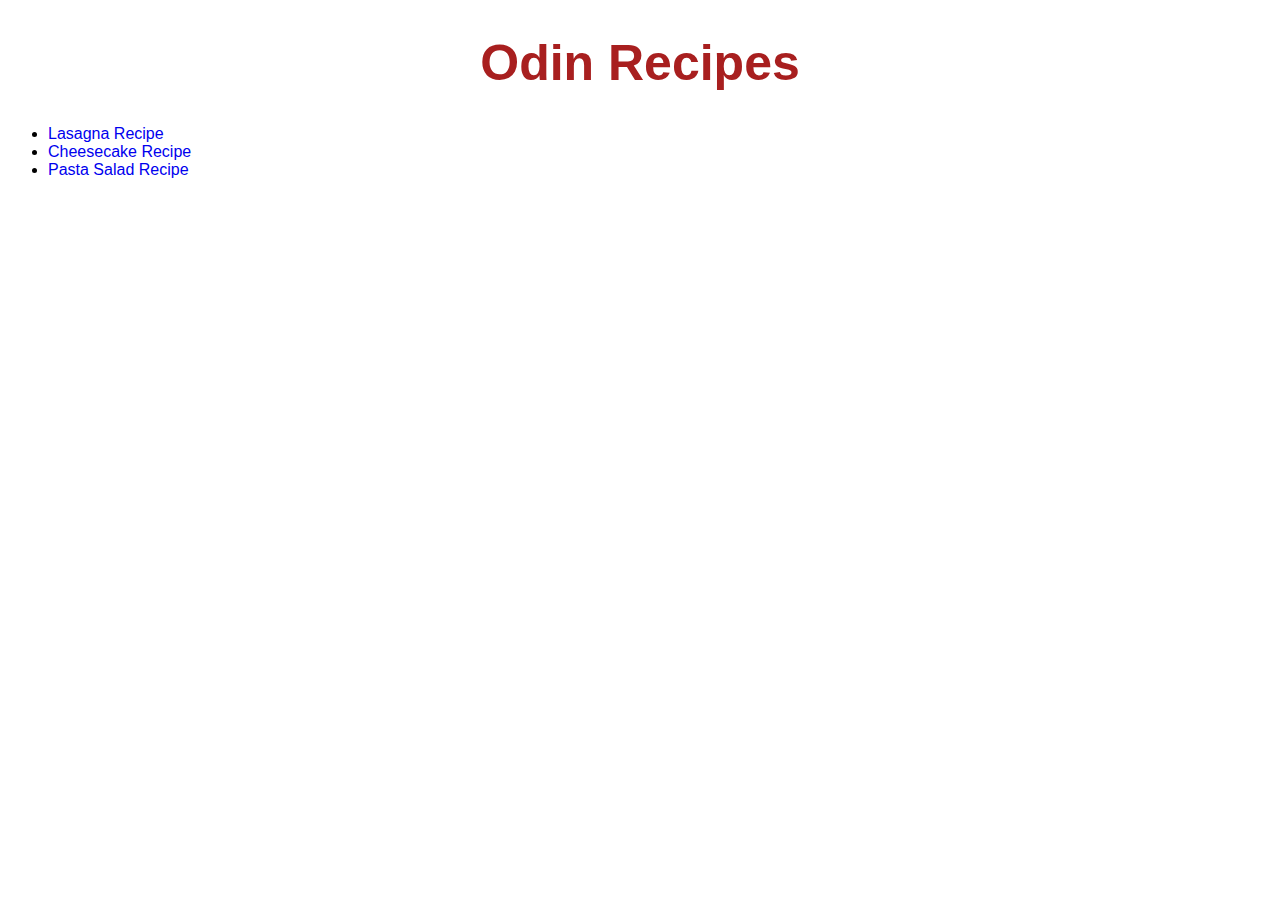
<file: index.html>
<!DOCTYPE html>
<html lang="en">
    <head>
        <meta charset="utf-8">
        <meta name="viewport" content="width=device-width, initial-scale=1.0">
        <link rel="stylesheet" href="styles.css">
        <title>Odin Recipes</title>
    </head>
    <body>
        <h1 class="title">Odin Recipes</h1>
        
            <ul>
                <li>
                    <a href="./recipes/lasagna.html" class="main-page">Lasagna Recipe</a>
                    </li>
                <li>
                    <a href="./recipes/cheesecake.html" class="main-page">Cheesecake Recipe</a>
                </li>
                <li>
                    <a href="./recipes/pasta_salad.html" class="main-page">Pasta Salad Recipe</a>
                </li>
            </ul>
        
        
        
    </body>
</html>
</file>
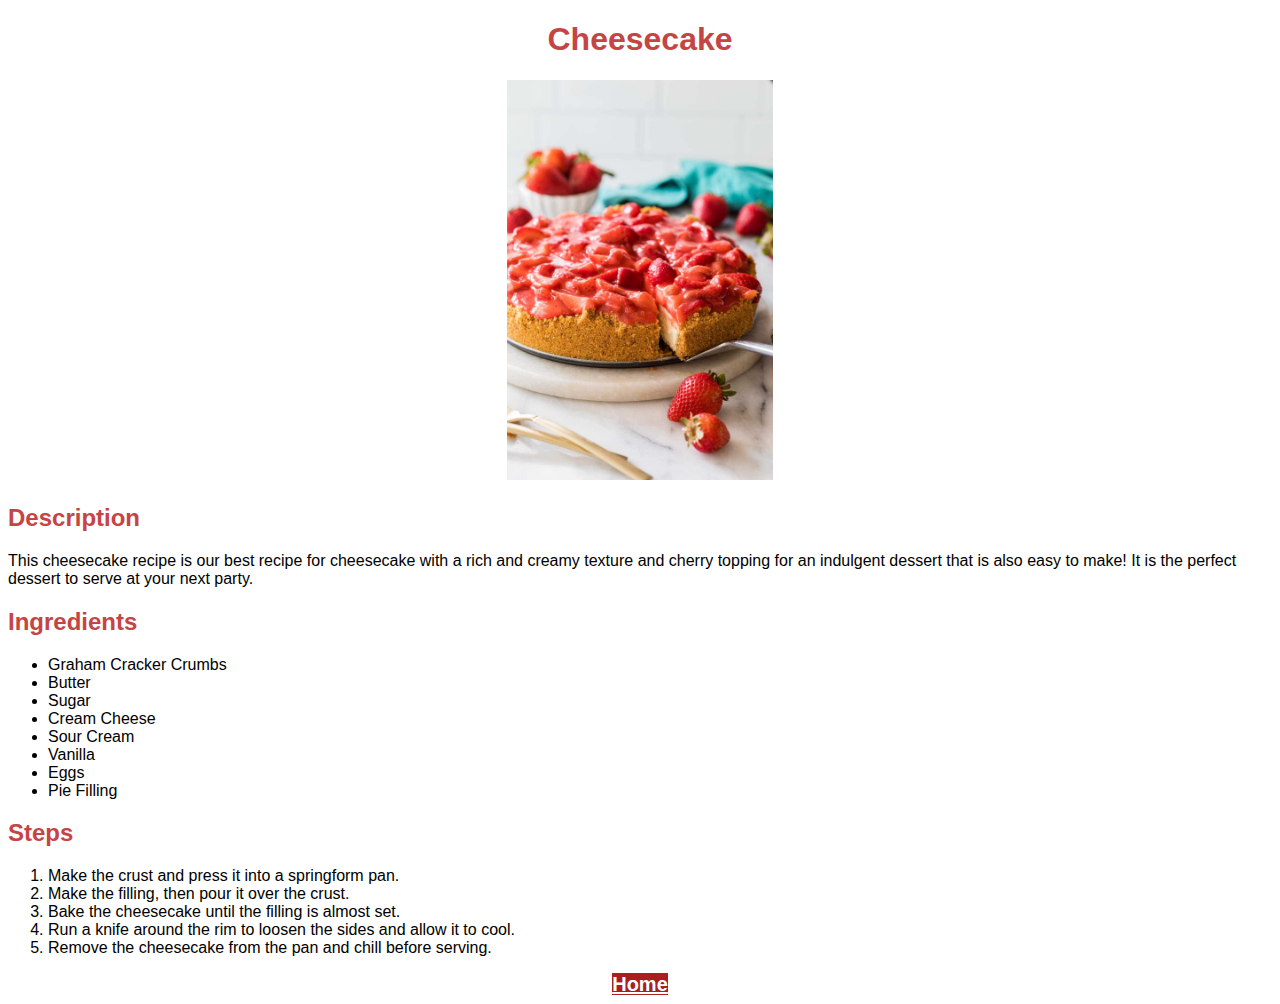
<file: recipes/cheesecake.html>
<!DOCTYPE html>
<html lang="en">
<head>
    <meta charset="UTF-8">
    <meta name="viewport" content="width=device-width, initial-scale=1.0">
    <link rel="stylesheet" href="../styles.css">
    <title>Cheesecake Recipe</title>
</head>
<body>
    <h1 class="dish">Cheesecake</h1>
    <div class="img">
        <img src="../images/cheesecake.jpg" alt="a photo of a cheesecake" height="400">
    </div>
    
    <h2>Description</h2>
    <p>This cheesecake recipe is our best recipe for cheesecake with a rich and creamy texture and cherry topping for an indulgent dessert that is also easy to make! It is the perfect dessert to serve at your next party.</p>
    <h2>Ingredients</h2>
    <ul>
        <li>Graham Cracker Crumbs</li>
        <li>Butter</li>
        <li>Sugar</li>
        <li>Cream Cheese</li>
        <li>Sour Cream</li>
        <li>Vanilla</li>
        <li>Eggs</li>
        <li>Pie Filling</li>
    </ul>
    <h2>Steps</h2>
    <ol>
        <li>Make the crust and press it into a springform pan.</li>
        <li>Make the filling, then pour it over the crust.</li>
        <li>Bake the cheesecake until the filling is almost set.</li>
        <li>Run a knife around the rim to loosen the sides and allow it to cool.</li>
        <li>Remove the cheesecake from the pan and chill before serving.</li>
    </ol>
    <div class="link"> 
        <a href="../index.html" class="home">Home</a>
    </div>
</body>
</html>
</file>
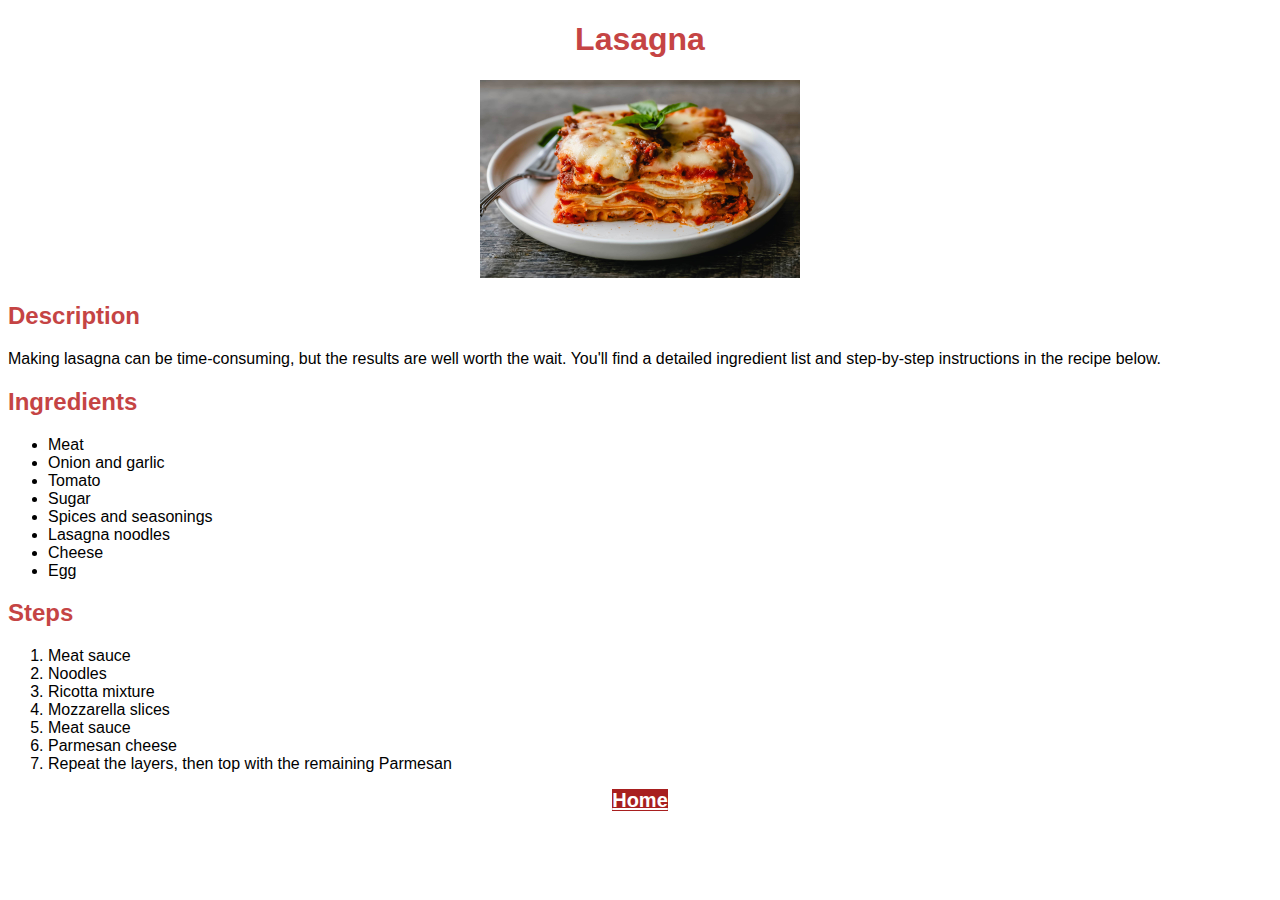
<file: recipes/lasagna.html>
<!DOCTYPE html>
<html lang="en">
<head>
    <meta charset="UTF-8">
    <meta name="viewport" content="width=device-width, initial-scale=1.0">
    <link rel="stylesheet" href="../styles.css">
    <title>Lasagna Recipe</title>
</head>
<body>
    <h1 class="dish">Lasagna</h1>
    <div class="img">
        <img src="../images/lasagna.jpg" alt="a photo of a lasagna" width="320">    
    </div>
    
    <h2>Description</h2>
    <p>Making lasagna can be time-consuming, but the results are well worth the wait. You'll find a detailed ingredient list and step-by-step instructions in the recipe below.</p>
    <h2>Ingredients</h2>
    <ul>
        <li>Meat</li>
        <li>Onion and garlic</li>
        <li>Tomato</li>
        <li>Sugar</li>
        <li>Spices and seasonings</li>
        <li>Lasagna noodles</li>
        <li>Cheese</li>
        <li>Egg</li>
    </ul>
    <h2>Steps</h2>
    <ol>
        <li>Meat sauce</li>
        <li>Noodles</li>
        <li>Ricotta mixture</li>
        <li>Mozzarella slices</li>
        <li>Meat sauce</li>
        <li>Parmesan cheese</li>
        <li>Repeat the layers, then top with the remaining Parmesan</li>
    </ol>
    <div class="link">
        <a href="../index.html" class="home">Home</a>
    </div>
</body>
</html>
</file>
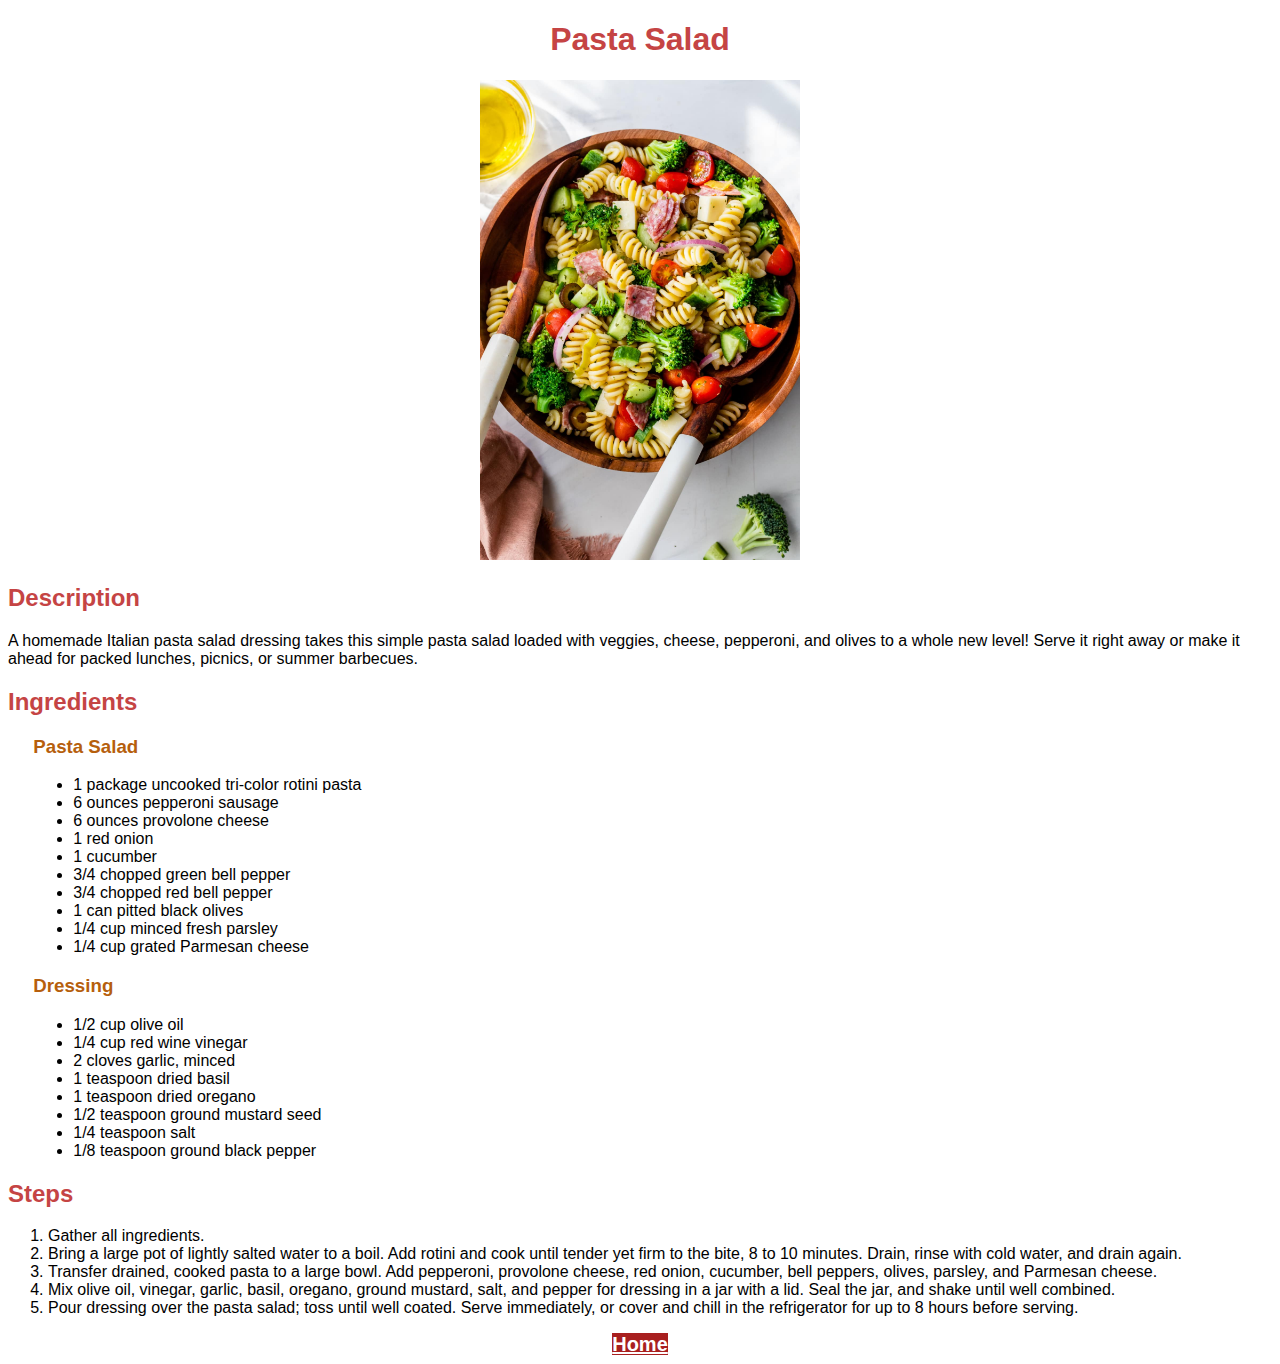
<file: recipes/pasta_salad.html>
<!DOCTYPE html>
<html lang="en">
<head>
    <meta charset="utf-8">
    <meta name="viewport" content="width=device-width, initial-scale=1.0">
    <link rel="stylesheet" href="../styles.css">
    <title>Pasta Salad Recipe</title>
</head> 
<body>   
    <h1 class="dish">Pasta Salad</h1>
    <div class="img">
        <img src="../images/pasta_salad.jpg" alt="a photo of a pasta salad" width="320">
    </div>
    
    <h2>Description</h2>
    <p>A homemade Italian pasta salad dressing takes this simple pasta salad loaded with veggies, cheese, pepperoni, and olives to a whole new level! Serve it right away or make it ahead for packed lunches, picnics, or summer barbecues.</p>
    <h2>Ingredients</h2>
    <div class="blockh3">
        <h3>Pasta Salad</h3>
        <ul>
            <li>1 package uncooked tri-color rotini pasta</li>
            <li>6 ounces pepperoni sausage</li>
            <li>6 ounces provolone cheese</li>
            <li>1 red onion</li>
            <li>1 cucumber</li>
            <li>3/4 chopped green bell pepper</li>
            <li>3/4 chopped red bell pepper</li>
            <li>1 can pitted black olives</li>
            <li>1/4 cup minced fresh parsley</li>
            <li>1/4 cup grated Parmesan cheese</li>
        </ul>
        <h3>Dressing</h3>
        <ul>
            <li>1/2 cup olive oil</li>
            <li>1/4 cup red wine vinegar</li>
            <li>2 cloves garlic, minced</li>
            <li>1 teaspoon dried basil</li>
            <li>1 teaspoon dried oregano</li>
            <li>1/2 teaspoon ground mustard seed</li>
            <li>1/4 teaspoon salt</li>
            <li>1/8 teaspoon ground black pepper</li>
        </ul>
    </div>
    <h2>Steps</h2>
    <ol>
        <li>Gather all ingredients.</li>
        <li>Bring a large pot of lightly salted water to a boil. Add rotini and cook until tender yet firm to the bite, 8 to 10 minutes. Drain, rinse with cold water, and drain again.</li>
        <li>Transfer drained, cooked pasta to a large bowl. Add pepperoni, provolone cheese, red onion, cucumber, bell peppers, olives, parsley, and Parmesan cheese.

        </li>
        <li>Mix olive oil, vinegar, garlic, basil, oregano, ground mustard, salt, and pepper for dressing in a jar with a lid. Seal the jar, and shake until well combined.</li>
        <li>Pour dressing over the pasta salad; toss until well coated. Serve immediately, or cover and chill in the refrigerator for up to 8 hours before serving.</li>
    </ol>
    <div class="link">
        <a href="../index.html" class="home">Home</a>
    </div>
    
</body>
</html>
</file>
<file: styles.css>
body {
    font-family: 'Franklin Gothic Medium', 'Arial Narrow', Arial, sans-serif;
   
    
}

.title {
    color: #a81f1f;
    font-size: 50px;
    text-align: center;
}

h2,
h1.dish {
    color: #c54444;
    
}

.dish {
    text-align: center;
}

.img {
    text-align: center;
}

.main-page {
    text-decoration: none;
}

.home {
    background-color: #a81f1f;
    color: #ffffff;
    font-size: 20px;
    font-weight: bold;
    
}

h3 {
    color: #b65f0d;
}

.blockh3 {
    padding-left: 2%;
}

.link {
    text-align: center;
}
</file>
